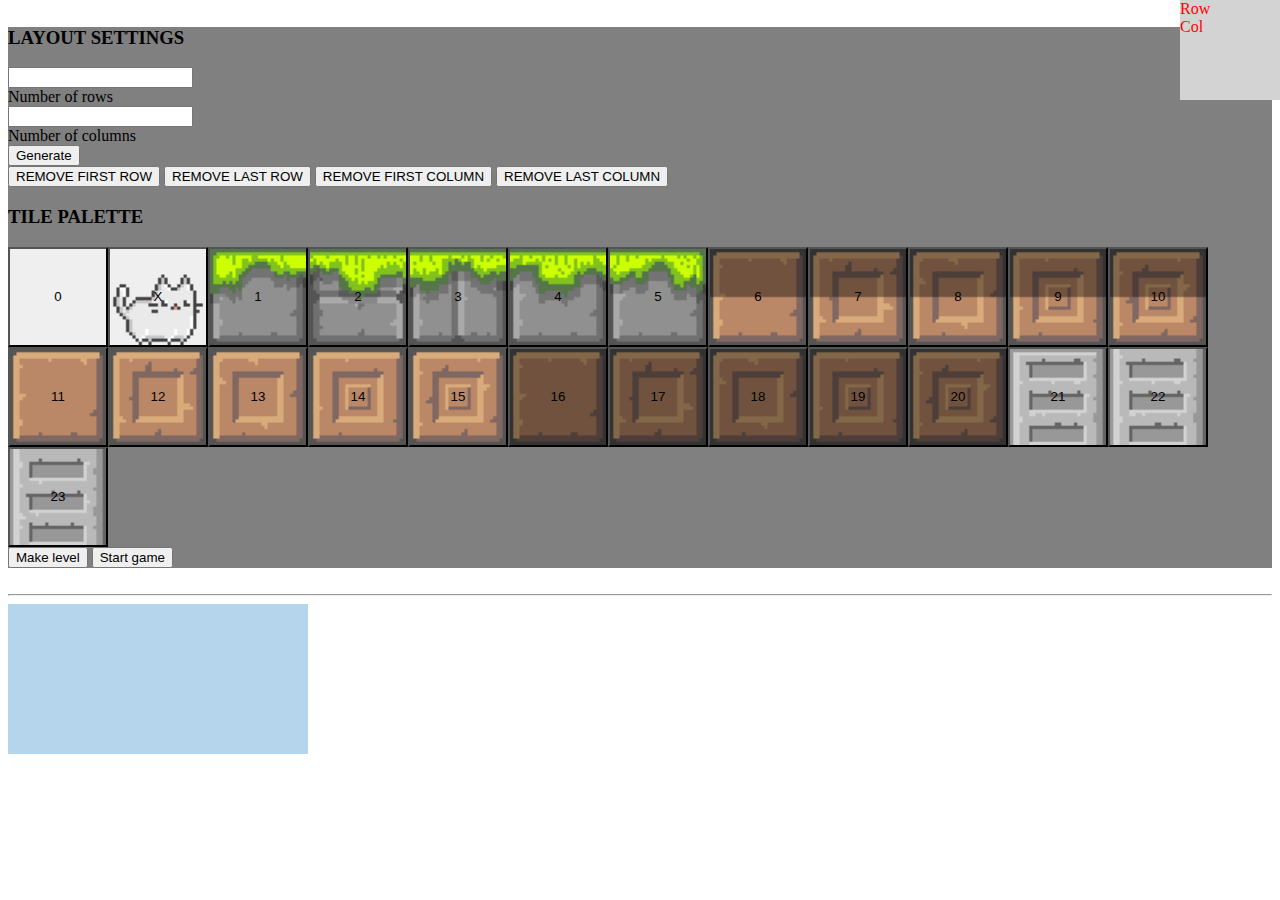
<file: Stage builder/create.html>
<!DOCTYPE html>
<html lang="en" dir="ltr">
    <head>
        <meta charset="utf-8">
        <title>Stage designer</title>

        <!-- CUSTOM CSS -->
        <link rel="stylesheet" href="css/style.css">
        <!-- JAVASCRIPT -->
        <script src="js/script.js"></script>

        <!-- INDEX BLADE -->
        <script src="js/game/start.js"></script>
        <script src="js/game/player/player.setup.js"></script>
        <script src="js/game/player/player.helpers.js"></script>
        <script src="js/game/player/player.draw.js"></script>
        <script src="js/game/player/player.checkPosition.js"></script>
        <script src="js/game/player/player.controls.js"></script>
        <script src="js/game/player/player.move.js"></script>

    </head>
    <body>
        <!-- CREATE BLADE -->
        <!-- MAIN CONTAINER -->
        <div id="builderContainer">

            <!-- BUTTON CONTAINER -->
            <div id="builderButtonContainer">
                <!-- FOR FOR SETTING SIZE OF NEW LAYOUT GRID -->
                <div class="">
                    <h3>LAYOUT SETTINGS</h3>
                    <form id="builderLayout">
                        <input type="number" name="layoutRows" value="">Number of rows</input>
                        <input type="number" name="layoutCols" value="">Number of columns</input>
                        <input type="submit" value="Generate">
                    </form>

                    <div class="">
                        <button type="button" name="button" onclick="removeRow('first')">REMOVE FIRST ROW</button>
                        <button type="button" name="button" onclick="removeRow('last')">REMOVE LAST ROW</button>
                        <button type="button" name="button" onclick="removeCol('first')">REMOVE FIRST COLUMN</button>
                        <button type="button" name="button" onclick="removeCol('last')">REMOVE LAST COLUMN</button>
                    </div>
                </div>

                <!-- PLACEHOLDER FOR TILE TYPE SELECTOR BUTTONS WHICH ARE ADDED WITH JS -->
                <div class="">
                    <h3>TILE PALETTE</h3>
                    <div id="tileTypeSelectors">
                        <!-- DELETING TILE -->
                        <button class="builderButton" value="0">0</button>
                        <!-- PLAYER SPAWN LOCATION -->
                        <button class="builderButton" value="x" style="background-image: url('images/player-test.png');">X</button>

                        <!-- TILE TYPE BUTTONS WILL BE APPENDED WITH JS AFTER THIS -->
                    </div>
                </div>

                <!-- BUTTON FOR CREATING LAYOUT ARRAY -->
                <div>
                    <button type="button" name="button" onclick="generateLevelArray()">Make level</button>
                    <button type="button" name="button" onclick="startGame()">Start game</button>
                </div>
            </div>
            <!-- END BUTTON CONTAINER -->

            <!-- GENERATED GRID CONTAINER -->
            <div id="builderLayoutContainer"></div>

        </div>
        <!-- END MAIN CONTAINER -->

        <!-- !!! FOR TESTING. TO BE MOVED TO INDEX.BLADE !!! -->

        <hr>

        <div class="debug">
            <div class="">Row <span id='playerRow'></span></div>
            <div class="">Col <span id='playerCol'></span></div>
        </div>

        <div id="canvasContainer">
            <canvas id="sceneCanvas"></canvas>
        </div>

    </body>
</html>
</file>
<file: Stage builder/css/style.css>
*{
    box-sizing: border-box;
}

#builderContainer{
    display: inline-block;
}

#builderLayoutContainer{
    background-color: red;
    display: inline-block;
}

#builderButtonContainer{
    background-color: grey;
}

#tileTypeSelectors{
    display: flex;
    flex-flow: row;
    flex-wrap: wrap;
}

.builderButton{
    min-width: 100px;
    min-height: 100px;
    background-repeat: no-repeat;
    background-size: cover;
}

.layoutRow{
    background-color: yellow;
    padding: 0;
    margin: 0;
    display: flex;
    flex-flow: row;
    flex-wrap: nowrap;
}

.layoutTile{
    min-width: 100px;
    min-height: 100px;
    border: 1px solid #8cb1ca;
    background-color: #b4d5eb;
    background-repeat: no-repeat;
    background-size: cover;
}

input{
    display: block;
}

canvas{
    background-color: #b4d5eb;
}

.debug{
    position: fixed;
    top: 0;
    right: 0;
    width: 100px;
    height: 100px;
    background-color: #d3d3d3;
    color: red;
}
</file>
